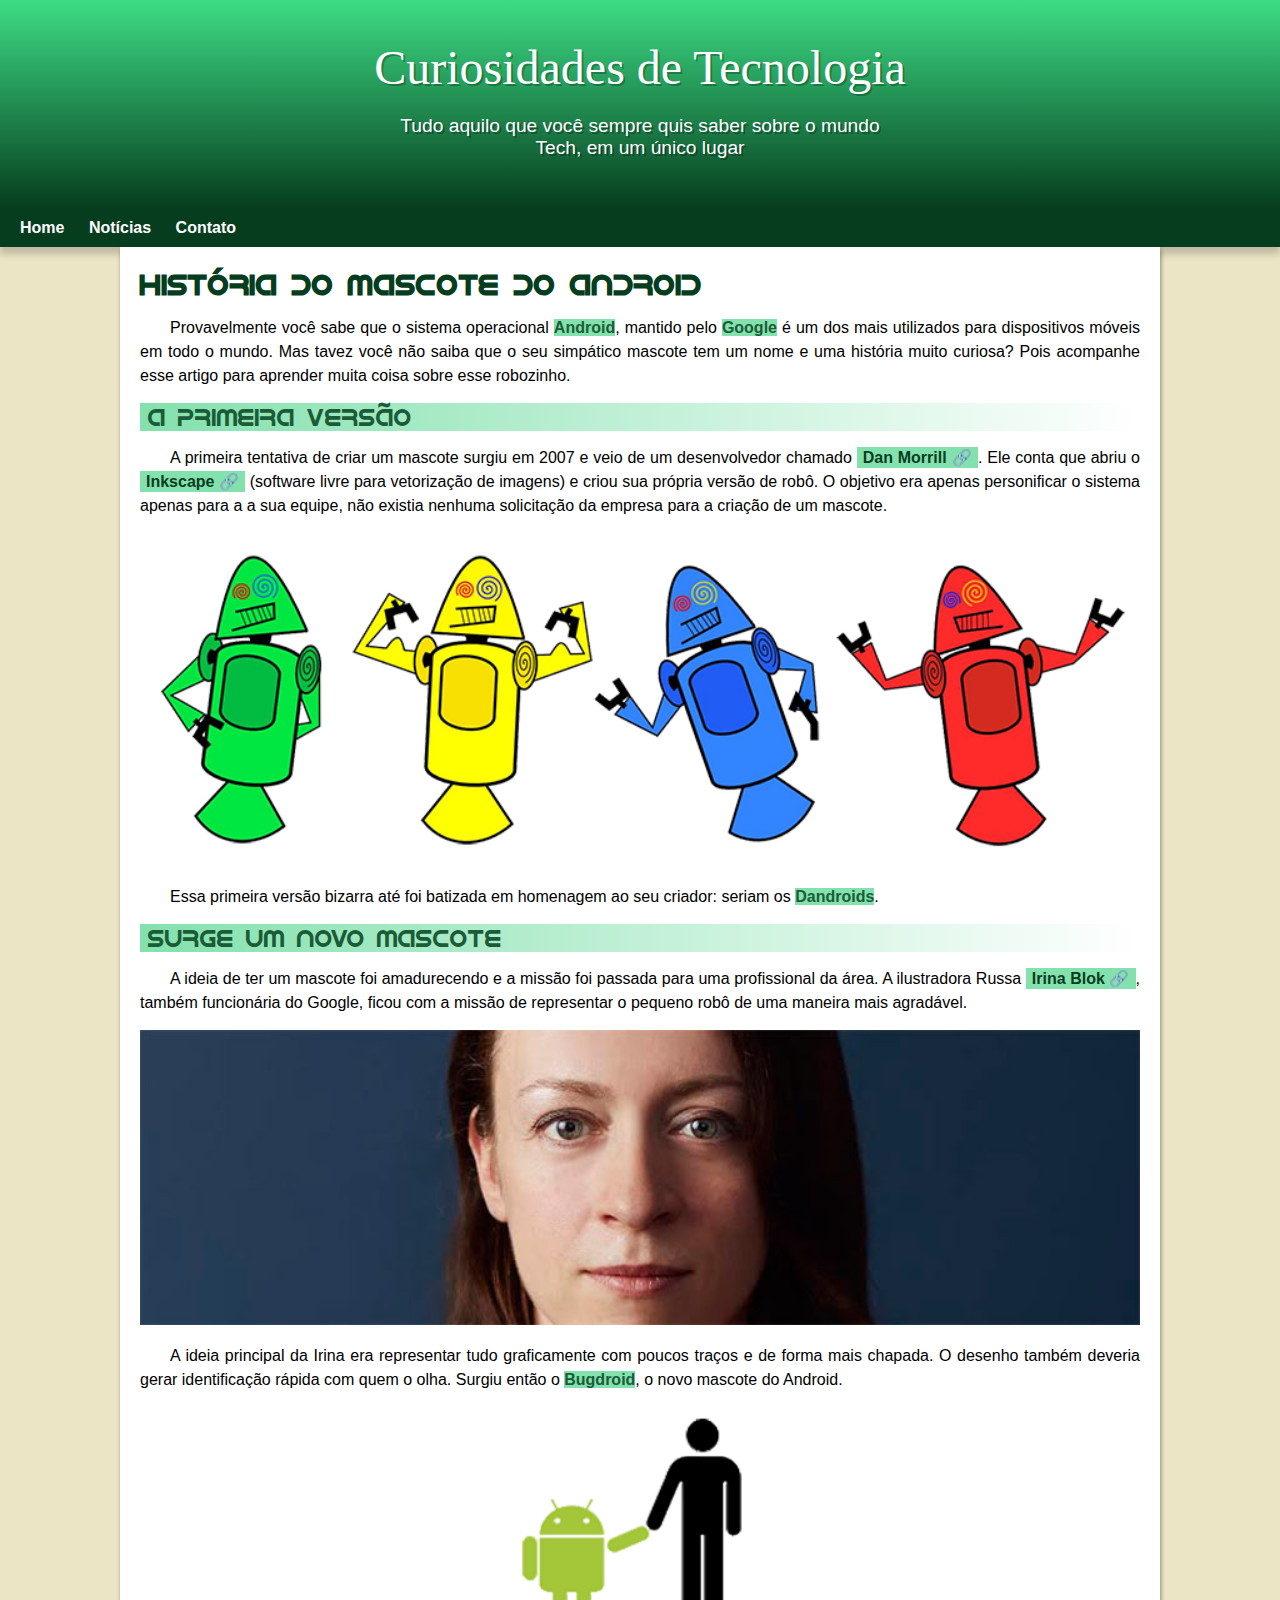
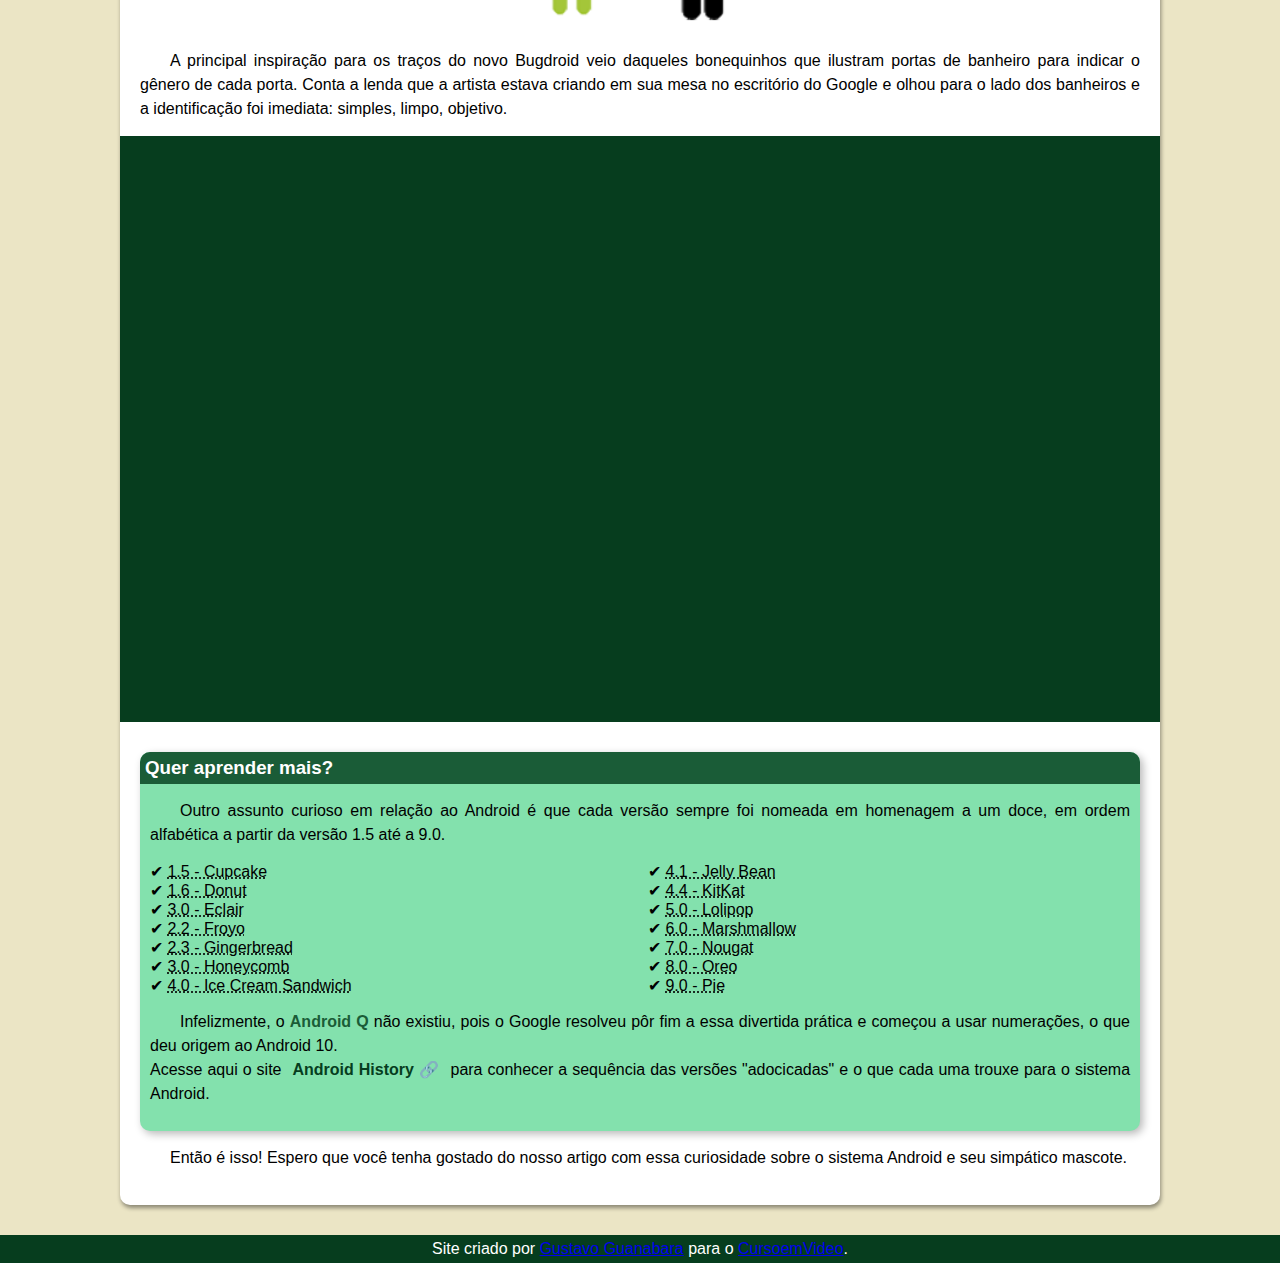
<file: index.html>
<!DOCTYPE html>
<html lang="pt-br">
<head>
  <meta charset="UTF-8">
  <meta http-equiv="X-UA-Compatible" content="IE=edge">
  <meta name="viewport" content="width=device-width, initial-scale=1.0">
  <link rel="shortcut icon" href="imagens/favicon.ico" type="image/x-icon">
  <title>Como surgiu o mascote do Android</title>
  <link rel="stylesheet" href="estilos/style.css">
</head>
<body>
  <header>
    <h1>Curiosidades de Tecnologia</h1>
    <p>Tudo aquilo que você sempre quis saber sobre o mundo Tech, em um único lugar</p>
  </header>
  <nav>
    <a href="#">Home</a>
    <a href="#">Notícias</a>
    <a href="#">Contato</a>
  </nav>
  <main>
    <article>
      <h1>História do Mascote do Android</h1>
      
      <p>Provavelmente você sabe que o sistema operacional <strong>Android</strong>, mantido pelo <strong>Google</strong> é um dos mais utilizados para dispositivos móveis em todo o mundo. Mas tavez você não saiba que o seu simpático mascote tem um nome e uma história muito curiosa? Pois acompanhe esse artigo para aprender muita coisa sobre esse robozinho.</p>
      
      <H2>A primeira versão</H2>
      
      <p>A primeira tentativa de criar um mascote surgiu em 2007 e veio de um desenvolvedor chamado <a href="https://androidcommunity.com/dan-morrill-shows-us-the-android-mascot-that-almost-was-20130103/" target="_blank" class="externo">Dan Morrill</a>. Ele conta que abriu o <a href="https://inkscape.org/pt-br/" target="_blank" class="externo">Inkscape</a> (software livre para vetorização de imagens) e criou sua própria versão de robô. O objetivo era apenas personificar o sistema apenas para a a sua equipe, não existia nenhuma solicitação da empresa para a criação de um mascote.</p>
      
      <picture>
        <source media="(max-width: 670px)" srcset="imagens/dan-droids-pq.png">
        <img src="imagens/dan-droids.png" alt="Dandroids">
      </picture>
      
      <p>Essa primeira versão bizarra até foi batizada em homenagem ao seu criador: seriam os <strong>Dandroids</strong>.</p>
      
      <h2>Surge um novo mascote</h2>
      
      <p>A ideia de ter um mascote foi amadurecendo e a missão foi passada para uma profissional da área. A ilustradora Russa <a href="https://www.irinablok.com/" target="_blank" class="externo">Irina Blok</a>, também funcionária do Google, ficou com a missão de representar o pequeno robô de uma maneira mais agradável.</p>
      
      <picture>
        <source media="(max-width: 670px)" srcset="imagens/irina-blok-pq.jpg">
        <img src="imagens/irina-blok.jpg" alt="Irina Blok, criadora do Bugdroid">
      </picture>
      
      <p>A ideia principal da Irina era representar tudo graficamente com poucos traços e de forma mais chapada. O desenho também deveria gerar identificação rápida com quem o olha. Surgiu então o <strong>Bugdroid</strong>, o novo mascote do Android.</p>
      
      <img src="imagens/bugdroid.png" class="pequena" alt="Bugdroid, criado por Irina Blok">
      
      <p>A principal inspiração para os traços do novo Bugdroid veio daqueles bonequinhos que ilustram portas de banheiro para indicar o gênero de cada porta. Conta a lenda que a artista estava criando em sua mesa no escritório do Google e olhou para o lado dos banheiros e a identificação foi imediata: simples, limpo, objetivo.</p>
      
      <div class="video">
        <iframe width="560" height="315" src="https://www.youtube.com/embed/l2UDgpLz20M" title="YouTube video player" frameborder="0" allow="accelerometer; autoplay; clipboard-write; encrypted-media; gyroscope; picture-in-picture; web-share" allowfullscreen></iframe>
        
      </div>
      <aside>
        <h3>Quer aprender mais?</h3> 
        
        <p>Outro assunto curioso em relação ao Android é que cada versão sempre foi nomeada em homenagem a um doce, em ordem alfabética a partir da versão 1.5 até a 9.0.</p>
        
        <ul>
          <li><abbr title="Bolo no Copo">1.5 - Cupcake</abbr></li>
          <li><abbr title="Rosquinha">1.6 - Donut</abbr></li>
          <li><abbr title="Bomba">3.0 - Eclair</abbr></li>
          <li><abbr title="Iogurte Congelado">2.2 - Froyo</abbr></li>
          <li><abbr title="Biscoito de Gengibre">2.3 - Gingerbread</abbr></li>
          <li><abbr title="Favo de mel">3.0 - Honeycomb</abbr></li>
          <li><abbr title="Sanduiche de Sorvete">4.0 - Ice Cream Sandwich</abbr></li>
          <li><abbr title="Jujuba">4.1 - Jelly Bean</abbr></li>
          <li><abbr title="KitKat">4.4 - KitKat</abbr></li>
          <li><abbr title="Pirulito">5.0 - Lolipop</abbr></li>
          <li><abbr title="Marshmallow">6.0 - Marshmallow</abbr></li>
          <li><abbr title="Torrone">7.0 - Nougat</abbr></li>
          <li><abbr title="Oreo">8.0 - Oreo</abbr></li>
          <li><abbr title="Torta">9.0 - Pie</abbr></li>
        </ul>
        
        <p>Infelizmente, o <strong>Android Q</strong> não existiu, pois o Google resolveu pôr fim a essa divertida prática e começou a usar numerações, o que deu origem ao Android 10. <br>
        Acesse aqui o site <a href="https://www.android.com/intl/en_uk/history/#/donut" target="_blank" class="externo">Android History</a> para conhecer a sequência das versões "adocicadas" e o que cada uma trouxe para o sistema Android.</p>
      </aside>
      
      <p>Então é isso! Espero que você tenha gostado do nosso artigo com essa curiosidade sobre o sistema Android e seu simpático mascote.</p>
    </article>
    
  </main>
  <footer>
    <p>Site criado por <a href="https://github.com/gustavoguanabara/gustavoguanabara.github.io" target="_blank">Gustavo Guanabara</a> para o <a href="https://www.youtube.com/@CursoemVideo" target="_blank">CursoemVideo</a>.</p>
  </footer>
</body>
</html>
</file>
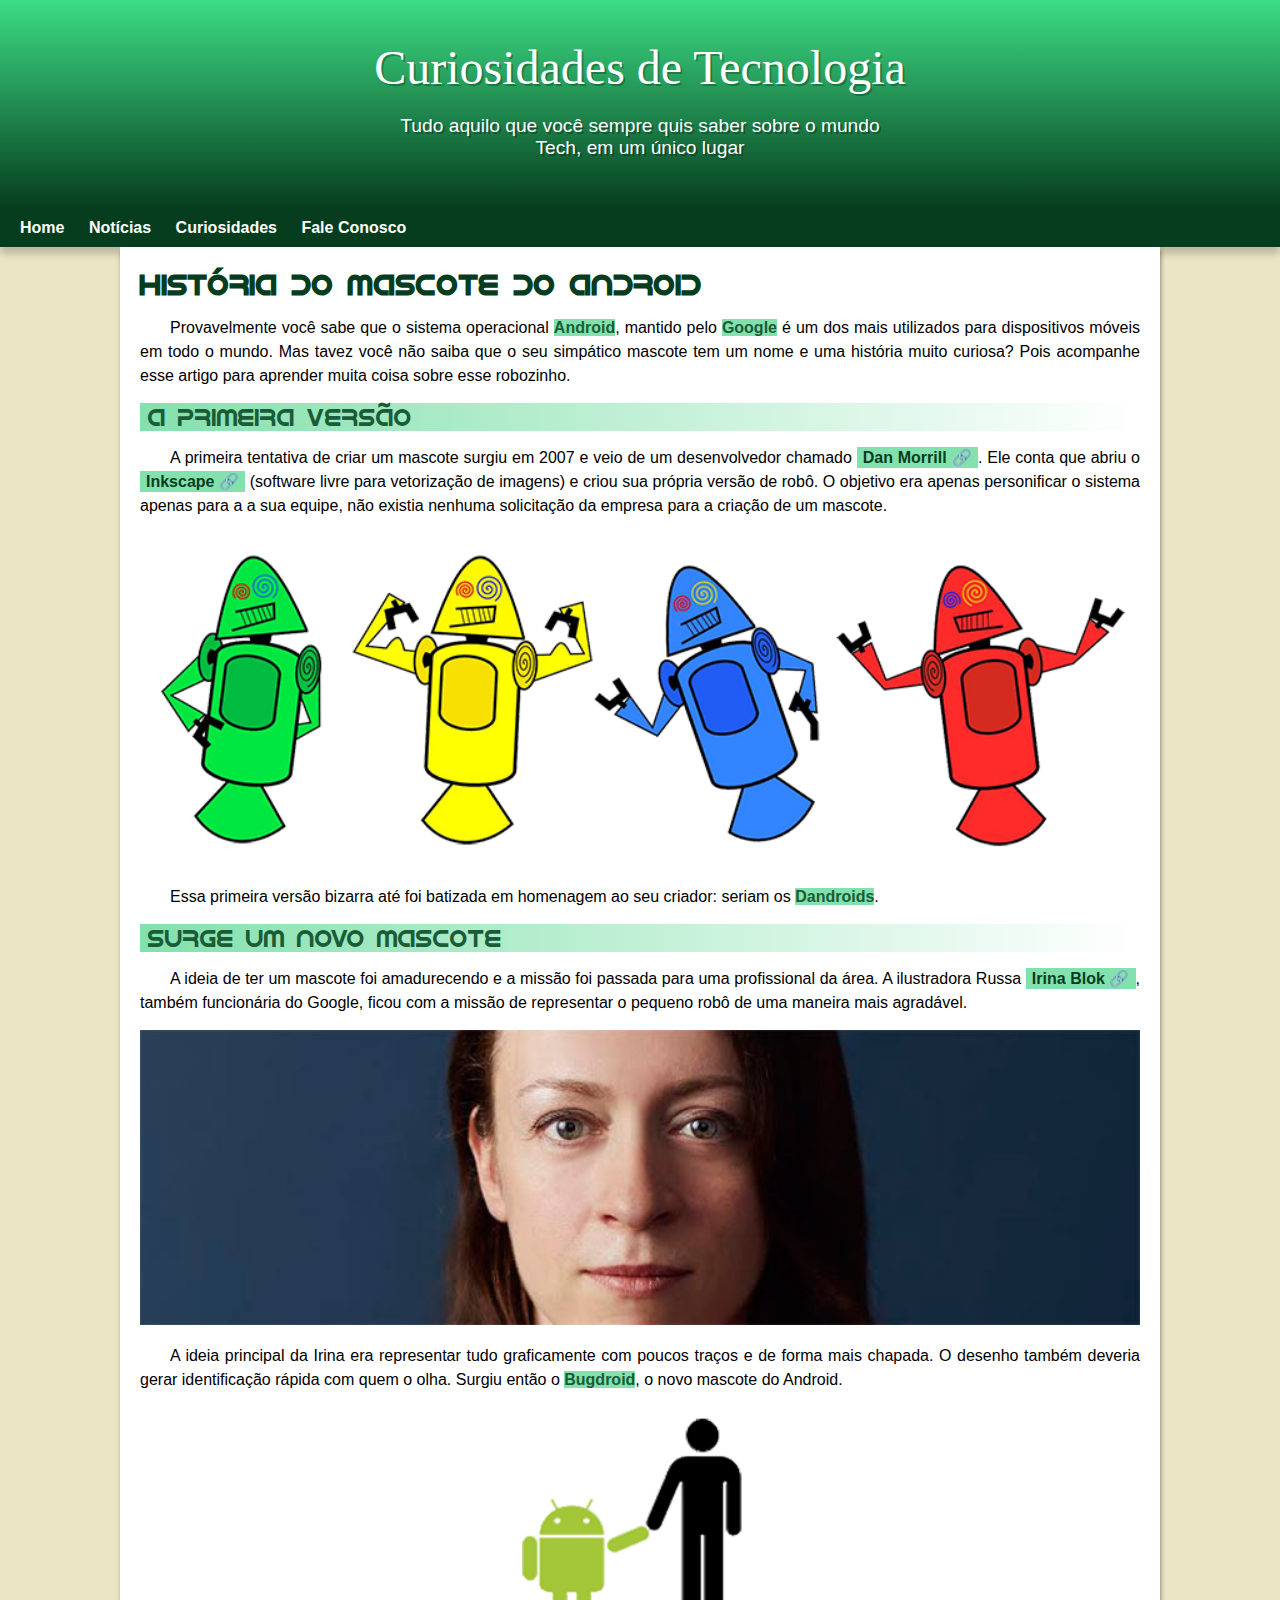
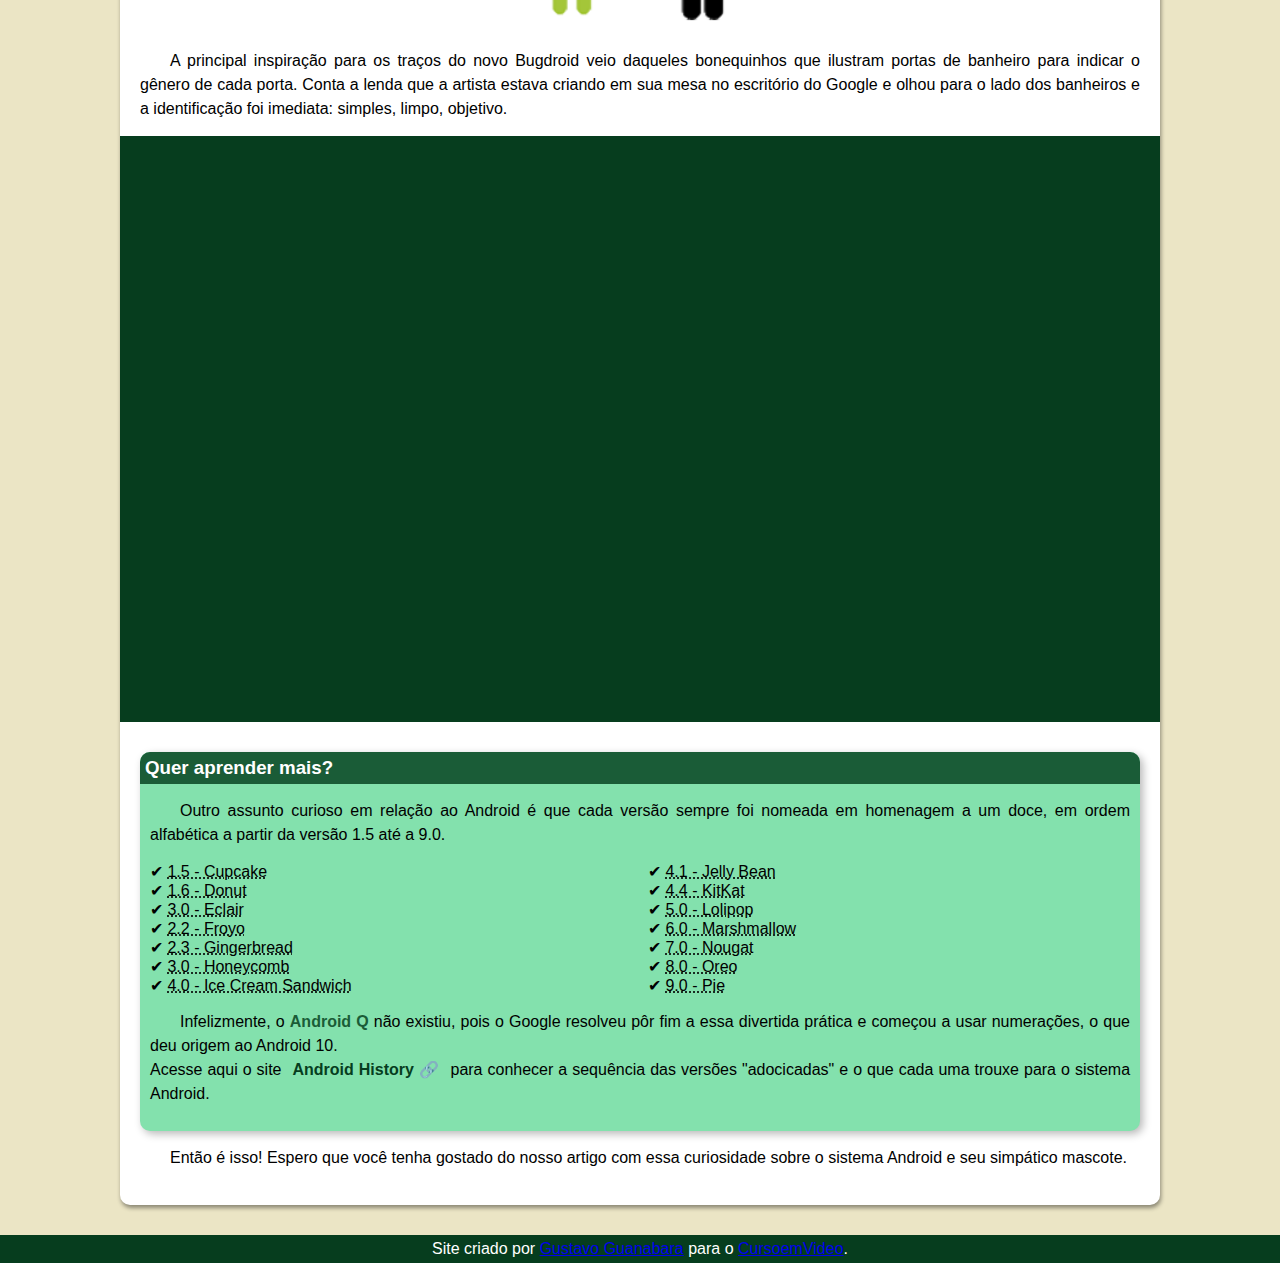
<file: index.html.html>
<!DOCTYPE html>
<html lang="pt-br">
<head>
  <meta charset="UTF-8">
  <meta http-equiv="X-UA-Compatible" content="IE=edge">
  <meta name="viewport" content="width=device-width, initial-scale=1.0">
  <link rel="shortcut icon" href="imagens/favicon.ico" type="image/x-icon">
  <title>Como surgiu o mascote do Android</title>
  <link rel="stylesheet" href="estilos/style.css">
</head>
<body>
  <header>
    <h1>Curiosidades de Tecnologia</h1>
    <p>Tudo aquilo que você sempre quis saber sobre o mundo Tech, em um único lugar</p>
  </header>
  <nav>
    <a href="#">Home</a>
    <a href="#">Notícias</a>
    <a href="#">Curiosidades</a>
    <a href="#">Fale Conosco</a>
  </nav>
  <main>
    <article>
      <h1>História do Mascote do Android</h1>
      
      <p>Provavelmente você sabe que o sistema operacional <strong>Android</strong>, mantido pelo <strong>Google</strong> é um dos mais utilizados para dispositivos móveis em todo o mundo. Mas tavez você não saiba que o seu simpático mascote tem um nome e uma história muito curiosa? Pois acompanhe esse artigo para aprender muita coisa sobre esse robozinho.</p>
      
      <H2>A primeira versão</H2>
      
      <p>A primeira tentativa de criar um mascote surgiu em 2007 e veio de um desenvolvedor chamado <a href="https://androidcommunity.com/dan-morrill-shows-us-the-android-mascot-that-almost-was-20130103/" target="_blank" class="externo">Dan Morrill</a>. Ele conta que abriu o <a href="https://inkscape.org/pt-br/" target="_blank" class="externo">Inkscape</a> (software livre para vetorização de imagens) e criou sua própria versão de robô. O objetivo era apenas personificar o sistema apenas para a a sua equipe, não existia nenhuma solicitação da empresa para a criação de um mascote.</p>
      
      <picture>
        <source media="(max-width: 670px)" srcset="imagens/dan-droids-pq.png">
        <img src="imagens/dan-droids.png" alt="Dandroids">
      </picture>
      
      <p>Essa primeira versão bizarra até foi batizada em homenagem ao seu criador: seriam os <strong>Dandroids</strong>.</p>
      
      <h2>Surge um novo mascote</h2>
      
      <p>A ideia de ter um mascote foi amadurecendo e a missão foi passada para uma profissional da área. A ilustradora Russa <a href="https://www.irinablok.com/" target="_blank" class="externo">Irina Blok</a>, também funcionária do Google, ficou com a missão de representar o pequeno robô de uma maneira mais agradável.</p>
      
      <picture>
        <source media="(max-width: 670px)" srcset="imagens/irina-blok-pq.jpg">
        <img src="imagens/irina-blok.jpg" alt="Irina Blok, criadora do Bugdroid">
      </picture>
      
      <p>A ideia principal da Irina era representar tudo graficamente com poucos traços e de forma mais chapada. O desenho também deveria gerar identificação rápida com quem o olha. Surgiu então o <strong>Bugdroid</strong>, o novo mascote do Android.</p>
      
      <img src="imagens/bugdroid.png" class="pequena" alt="Bugdroid, criado por Irina Blok">
      
      <p>A principal inspiração para os traços do novo Bugdroid veio daqueles bonequinhos que ilustram portas de banheiro para indicar o gênero de cada porta. Conta a lenda que a artista estava criando em sua mesa no escritório do Google e olhou para o lado dos banheiros e a identificação foi imediata: simples, limpo, objetivo.</p>
      
      <div class="video">
        <iframe width="560" height="315" src="https://www.youtube.com/embed/l2UDgpLz20M" title="YouTube video player" frameborder="0" allow="accelerometer; autoplay; clipboard-write; encrypted-media; gyroscope; picture-in-picture; web-share" allowfullscreen></iframe>
        
      </div>
      <aside>
        <h3>Quer aprender mais?</h3> 
        
        <p>Outro assunto curioso em relação ao Android é que cada versão sempre foi nomeada em homenagem a um doce, em ordem alfabética a partir da versão 1.5 até a 9.0.</p>
        
        <ul>
          <li><abbr title="Bolo no Copo">1.5 - Cupcake</abbr></li>
          <li><abbr title="Rosquinha">1.6 - Donut</abbr></li>
          <li><abbr title="Bomba">3.0 - Eclair</abbr></li>
          <li><abbr title="Iogurte Congelado">2.2 - Froyo</abbr></li>
          <li><abbr title="Biscoito de Gengibre">2.3 - Gingerbread</abbr></li>
          <li><abbr title="Favo de mel">3.0 - Honeycomb</abbr></li>
          <li><abbr title="Sanduiche de Sorvete">4.0 - Ice Cream Sandwich</abbr></li>
          <li><abbr title="Jujuba">4.1 - Jelly Bean</abbr></li>
          <li><abbr title="KitKat">4.4 - KitKat</abbr></li>
          <li><abbr title="Pirulito">5.0 - Lolipop</abbr></li>
          <li><abbr title="Marshmallow">6.0 - Marshmallow</abbr></li>
          <li><abbr title="Torrone">7.0 - Nougat</abbr></li>
          <li><abbr title="Oreo">8.0 - Oreo</abbr></li>
          <li><abbr title="Torta">9.0 - Pie</abbr></li>
        </ul>
        
        <p>Infelizmente, o <strong>Android Q</strong> não existiu, pois o Google resolveu pôr fim a essa divertida prática e começou a usar numerações, o que deu origem ao Android 10. <br>
        Acesse aqui o site <a href="https://www.android.com/intl/en_uk/history/#/donut" target="_blank" class="externo">Android History</a> para conhecer a sequência das versões "adocicadas" e o que cada uma trouxe para o sistema Android.</p>
      </aside>
      
      <p>Então é isso! Espero que você tenha gostado do nosso artigo com essa curiosidade sobre o sistema Android e seu simpático mascote.</p>
    </article>
    
  </main>
  <footer>
    <p>Site criado por <a href="https://github.com/gustavoguanabara/gustavoguanabara.github.io" target="_blank">Gustavo Guanabara</a> para o <a href="https://www.youtube.com/@CursoemVideo" target="_blank">CursoemVideo</a>.</p>
  </footer>
</body>
</html>
</file>
<file: estilos/style.css>
@charset "UTF-8";
 /*
 Para importar fontes
@import url(digitar o link do site onde foi tirado a fonte);
*/

@font-face {
  font-family: 'Android';
  src: url('../fontes/idroid.otf') format('Opentype');
  font-weight: normal;
}

@font-face {
  font-family: 'Destaque';
  src: url('/fontes/BebasNeue-Regular.otf') format('Opentype');
  font-weight: normal;
}


:root {
  --cor0:#ebe5c5;
  --cor1:#83e1ad;
  --cor2:#3ddc84;
  --cor3:#2fa866;
  --cor4:#1a5c37;
  --cor5:#063d1e;

  --fonte-padrao: Arial, Verdana, Helvetica, sans-serif;
  --fonte-destaque: 'Bebas Neue', cursive;
  --fonte-android: 'Android', cursive;
}

*{
  padding: 0px;
  margin: 0px;
}

body {
  background-color: var(--cor0);
  font-family: var(--fonte-padrao);
}

a.externo::after {
  content: '\00A0\1F517';
}

header {
  background-image: linear-gradient(to bottom, var(--cor2), var(--cor5));
  min-height: 150px;
  text-align: center;
  padding-top: 40px;
}

header > h1 {
  color: white;
  font-family: var(--fonte-destaque);
  font-weight: normal;
  font-size: 3em;
  margin-bottom: 20px;
  text-shadow: 2px 2px 0px rgba(0, 0, 0, 0.267);
}

header > p {
  font-family:var(--fonte-padrao);
  font-size: 1.2em;
  color: white;
  max-width: 500px;
  padding-right: 10px;
  padding-left: 10px;
  margin: auto;
  padding-bottom: 50px;
  text-shadow: 2px 2px 0px rgba(0, 0, 0, 0.315);
}

nav {
  background-color: var(--cor5);
  padding: 10px;
  box-shadow: 0px 7px 7px rgba(0, 0, 0, 0.192);
}

nav > a {
  color: white;
  padding: 10px;
  text-decoration: none;
  font-weight: bold;
  transition-duration: 0.5s;
}

nav> a:hover {
  background-color: var(--cor1);
  color: var(--cor5);
}

main {
  background-color: white;
  margin: auto;
  margin-bottom: 30px;
  padding: 20px;
  min-width: 300px;
  max-width: 1000px;
  box-shadow: 1px 3px 4px rgba(0, 0, 0, 0.412);
  border-bottom-left-radius: 10px;
  border-bottom-right-radius: 10px;
}

main h1 {
  color: var(--cor5);
  font-family: var(--fonte-android);
  font-size: 1.8em;
}

main h2 {
  font-family: var(--fonte-android);
  color: var(--cor4);
  font-size: 1.3;
  font-weight: normal;
  background-image: linear-gradient(to right, var(--cor1), transparent);
  text-indent: 8px;
}

main p {
  margin: 15px 0px 15px 0px;
  text-align: justify;
  text-indent: 30px;
  font-size: 1em;
  line-height: 1.5em;
}

main strong {
  color: var(--cor4);
  font-weight: bold;
  background-color: var(--cor1);
  
}

main a {
  text-decoration: none;
  font-weight: bold;
  color: var(--cor5);
  background-color: var(--cor1);
  padding: 2px 6px;
}

main a:hover {
  text-decoration: underline;
  color: var(--cor4);
}
main img {
  width: 100%;
}
main img.pequena {
  max-width: 350px;
  display: block;
  margin: auto;
}

div.video {
  background-color: var(--cor5);
  margin: 0px -20px 30px -20px;
  padding: 20px;
  padding-bottom: 56.6%;
  position: relative;
}

div.video > iframe {
  position: absolute;
  top: 5%;
  left: 5%;
  width: 90%;
  height: 90%;
}

aside {
  background-color: var(--cor1);
  padding: 10px;
  border-radius: 10px;
  box-shadow: 3px 3px 8px rgba(0, 0, 0, 0.281);
}

aside > h3 {
  background-color: var(--cor4);
  color: white;
  padding: 5px;
  margin: -10px -10px 0 -10px;
  border-radius: 10px 10px 0px 0px;
}

aside > ul {
  list-style-type: '\2714\00A0';/*Não é compatível com qualquer navegador*/
  list-style-position: inside;
  columns: 2;
}

footer {
  background-color: var(--cor5);
  color: white;
  text-align: center;
  font-size: 0.8;
  padding: 5px;
}

footer > a {
  color: white;
  font-weight: bolder;
  text-decoration: none;
}

footer a:hover {
  text-decoration: underline;
  color: var(--cor1);
}
</file>
